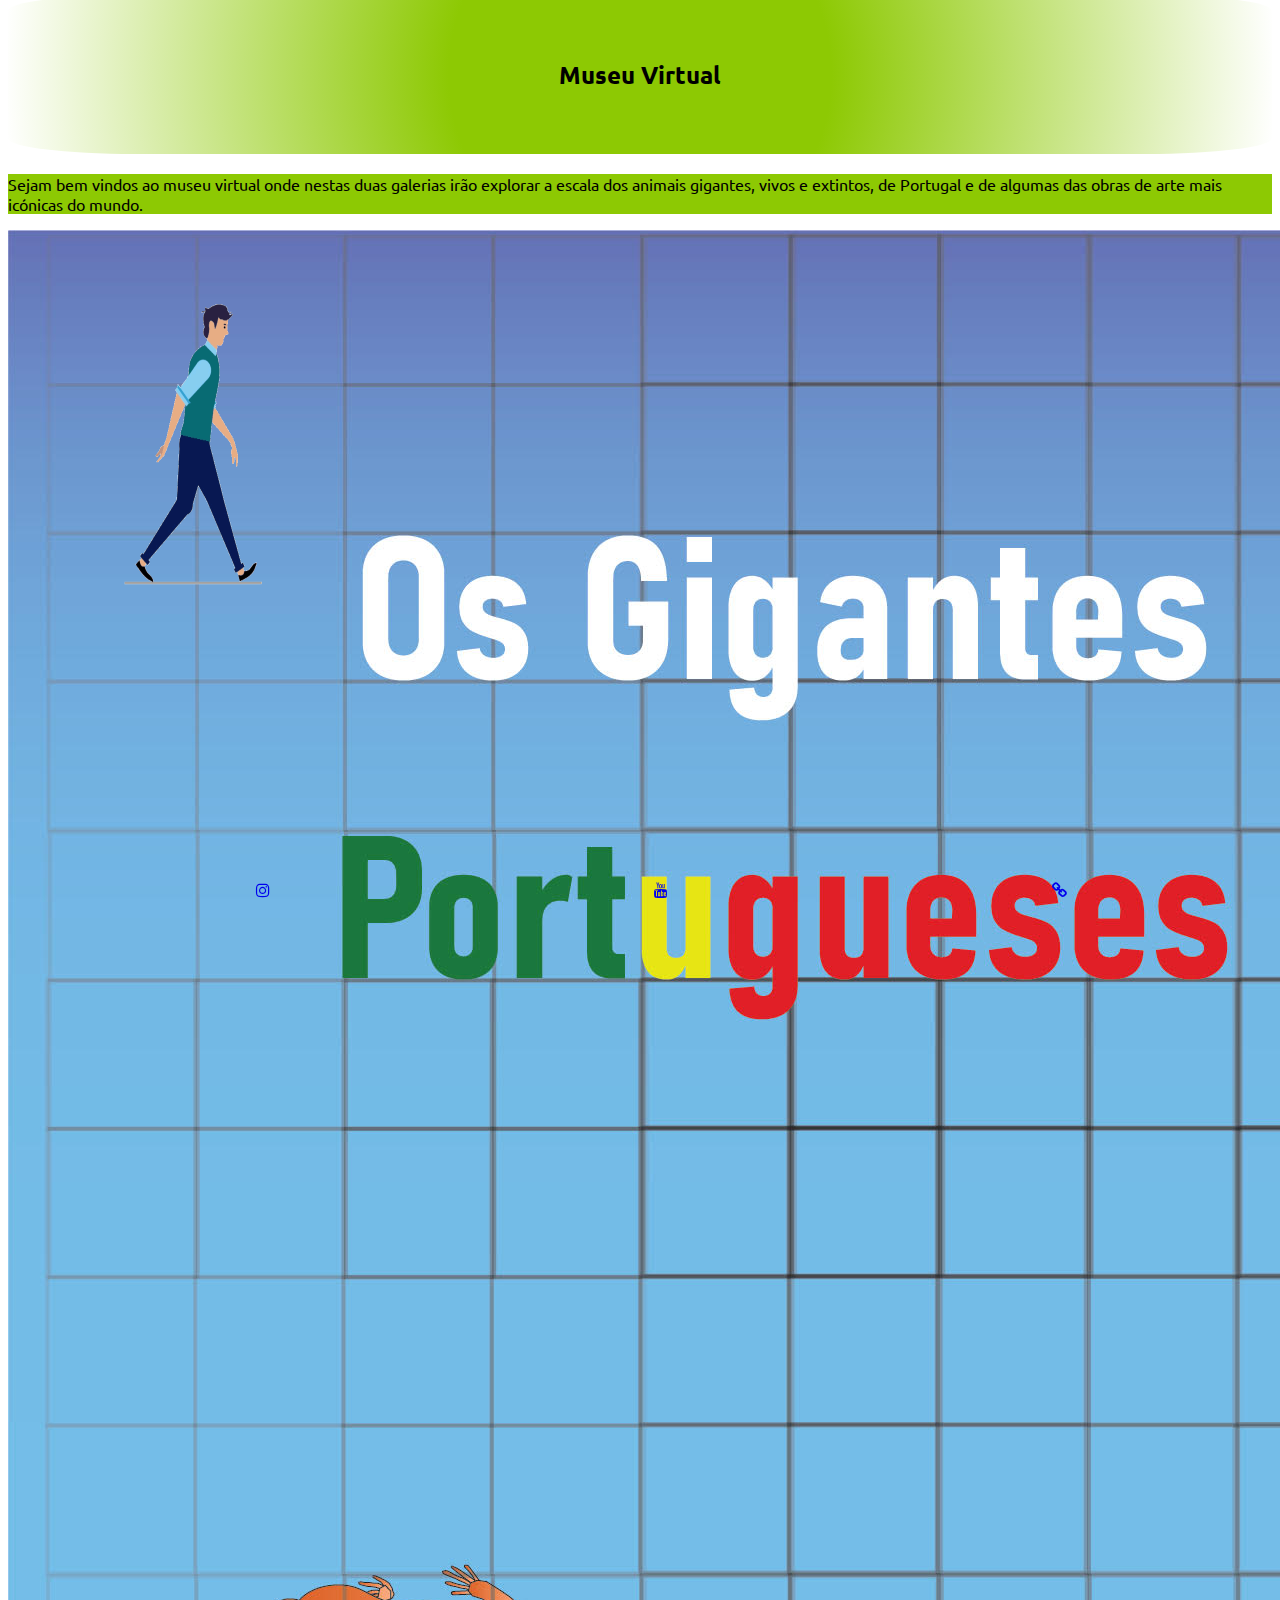
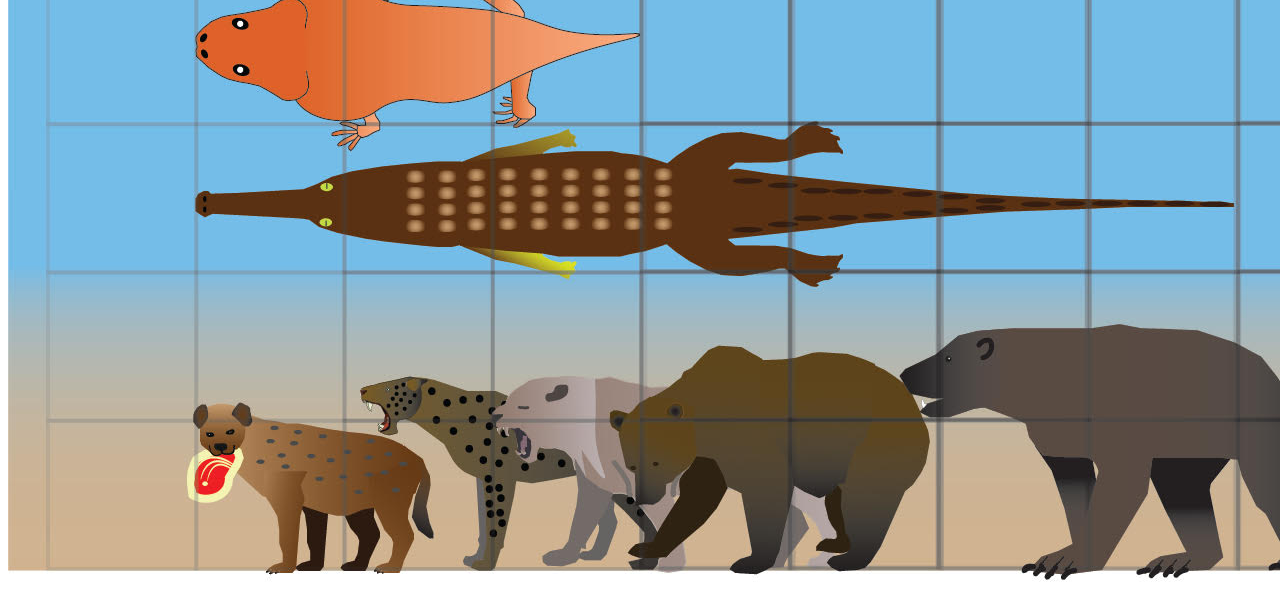
<file: index.html>
<!DOCTYPE html>

<html lang="pt-pt">

	<head>

		<meta charset="UTF-8">

    	<meta http-equiv="X-UA-Compatible" content="IE=edge">
		
		<meta name="viewport" content="width=device-width, initial-scale=1.0">

		<title>
			Projeto Final Para Tecnologias Interativas
		</title>

		<link rel="preconnect" href="https://fonts.googleapis.com">

		<link rel="preconnect" href="https://fonts.gstatic.com" crossorigin>

		<link href="https://fonts.googleapis.com/css2?family=Ubuntu:wght@300&display=swap" rel="stylesheet">

		<link rel="stylesheet" href="https://cdnjs.cloudflare.com/ajax/libs/font-awesome/4.7.0/css/font-awesome.min.css">
		
		<link rel="stylesheet" href="/Style/style.css">

	</head>

	<body>

		<div class="header_div">

			<h2 class="div_titulo">
				 Museu Virtual
			</h2>

			<p class="para_flip">
				Sejam bem vindos ao museu virtual onde nestas duas galerias
				 irão explorar a escala dos animais gigantes, vivos e extintos,
				  de Portugal e de algumas das obras de arte mais icónicas do mundo.
			</p>

    	</div>

	
		<div id="horizontal" class="img3_div">

			<img width="400px" height="400px" src="/Media/Gifs/gifzao.gif">

		</div>

		<div class="img1_div">

			<img src="/Media/Imagens/unnamed.jpg">

		</div>
		

		

	  <footer class="footer_index">

		<div class="link_insta">

			<a href="https://www.instagram.com/paleotuga/">
	
				<i class="fa fa-instagram"></i>
	
			  </a>
	
		  </div>
	
		<div class="link_youtube">
	
			<a href="https://www.youtube.com/channel/UCJp5WB61DnH7ZekteCguRKg">
	
				<i class="fa fa-youtube"></i>
	
			  </a>
			  
		  </div>
		  
		  <div class="link_link">
	
			<a href="/2page.html">
	
				<i class="fa fa-link"></i>
	
			  </a>
			  
		  </div>

	  </footer>

  </body>	

</html>
</file>
<file: Style/style.css>
@import url('https://fonts.googleapis.com/css2?family=Ubuntu:wght@300&display=swap');

*{
    box-sizing:border-box;
	font-family: 'Ubuntu', sans-serif;
}

.div_titulo{
    background-image:radial-gradient(circle, rgb(141, 201, 3) 30%, rgba(2,0,36,0) 100%, rgb(0, 255, 106) 100%);;
    top: 0;
    padding-top: 5%;
    padding-bottom: 5%;
    margin-top: -1%;
    border-radius: 10%;
    width: 100%;
    text-align: center;
    align-content: center;
}

.footer_index{
	position: fixed;
	left: 0;
	bottom: 0;
	width: 100%;
	color: black;
	text-align: center;
	font-weight: 200;
	padding-top:5%;
    background: transparent;
}

.link_insta{
    float: left;
    margin-left: 20%;
	
}

.link_youtube{
    float: left;
    margin-left: 30%;
}

.link_link{
    float: left;
    margin-left: 30%;
}

.flip-card1 {
	background-color: transparent;
	width: 80%;
	height: 300px;
	perspective: 1000px;
    margin-top: -1.5%;
    margin-left: 10%;
}

.flip-card-inner1 {
	position: relative;
	width: 100%;
	height: 100%;
	text-align: center;
	transition: transform 0.6s;
	transform-style: preserve-3d;
}

.flip-card1:hover .flip-card-inner1 {
	transform: rotateY(-180deg);
}

.flip-card-front1, .flip-card-back1 {
	position: absolute;
	width: 100%;
	height: 100%;
	-webkit-backface-visibility: hidden;
	backface-visibility: hidden;
}

.flip-card-front1 {
	color: black;
}

.flip-card-back1 {
	background-image: linear-gradient( rgb(141, 201, 3) 30%, rgba(2,0,36,0) 100%, rgb(0, 255, 106) 100%);
	color: black;
	transform: rotateY(180deg);
}
.para_flip{
    background-color:rgb(141, 201, 3) ;
}

.img_div3{
	background: url("/Media/Imagens/unnamed.jpg");
	
}

#horizontal {
    position: fixed;
	background: transparent;
    width: 50px;
    left: 0;
    top: 225px;
}

.img_div3{
	background: transparent;
}
</file>
